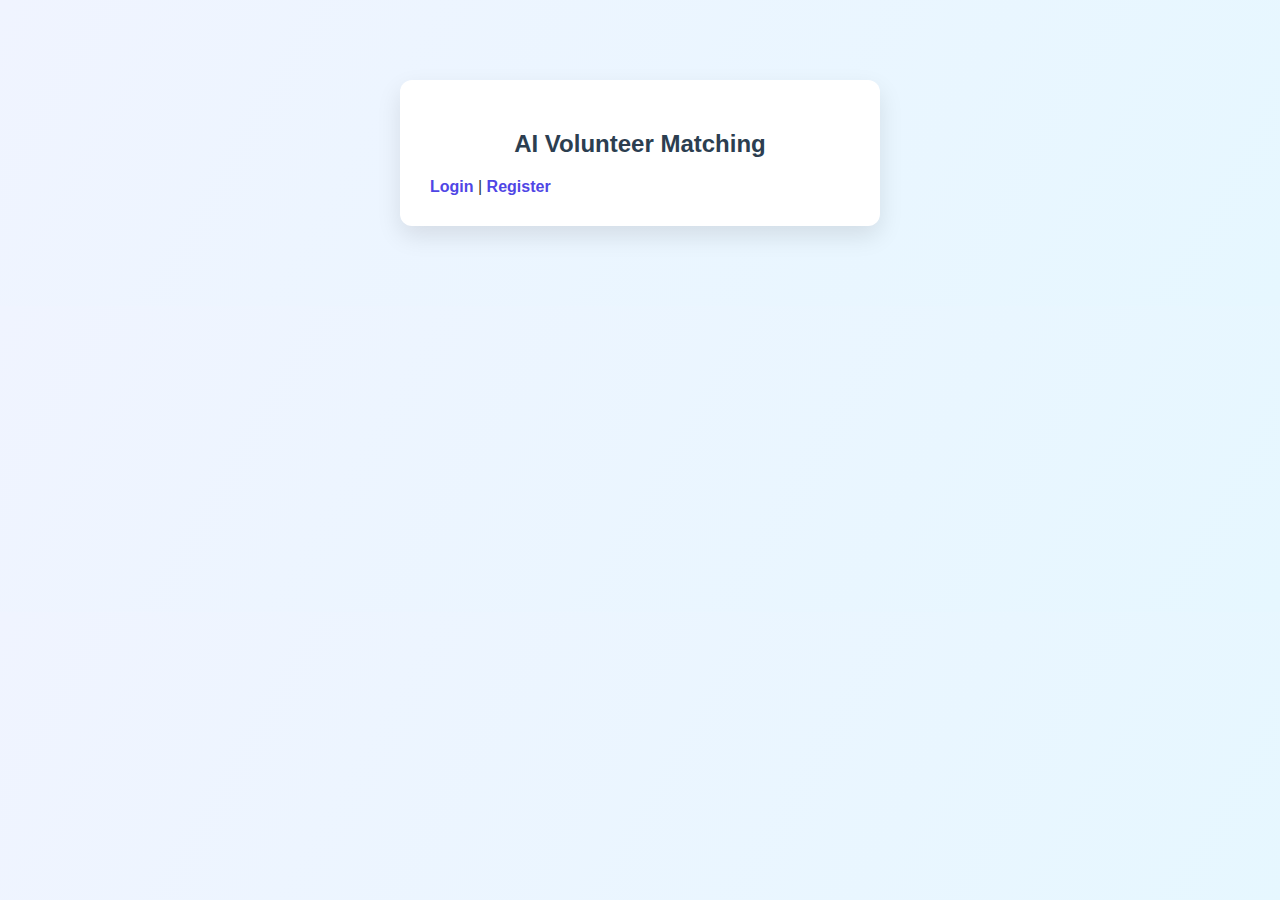
<file: web/index.html>
<!DOCTYPE html>
<html>
<head>
    <link rel="stylesheet" href="static/style.css">
</head>
<body>
<div class="container">
    <h2>AI Volunteer Matching</h2>
    <a href="templates/login.html">Login</a> |
    <a href="templates/register.html">Register</a>
</div>
</body>
</html>
</file>
<file: web/static/style.css>
body {
    margin: 0;
    font-family: "Segoe UI", sans-serif;
    background: linear-gradient(120deg, #f0f4ff, #e6f7ff);
    color: #333;
}

.container {
    width: 420px;
    margin: 80px auto;
    background: white;
    padding: 30px;
    border-radius: 12px;
    box-shadow: 0 10px 25px rgba(0,0,0,0.1);
}

h2 {
    text-align: center;
    color: #2c3e50;
    margin-bottom: 20px;
}

input, select {
    width: 100%;
    padding: 10px;
    margin: 8px 0;
    border-radius: 6px;
    border: 1px solid #ccc;
}

button {
    width: 100%;
    padding: 10px;
    background: #4f46e5;
    color: white;
    border: none;
    border-radius: 6px;
    font-size: 16px;
    cursor: pointer;
}

button:hover {
    background: #4338ca;
}

.card {
    background: #f9fafb;
    padding: 15px;
    border-left: 5px solid #4f46e5;
    margin-top: 10px;
    border-radius: 6px;
}

a {
    text-decoration: none;
    color: #4f46e5;
    font-weight: bold;
}
</file>
